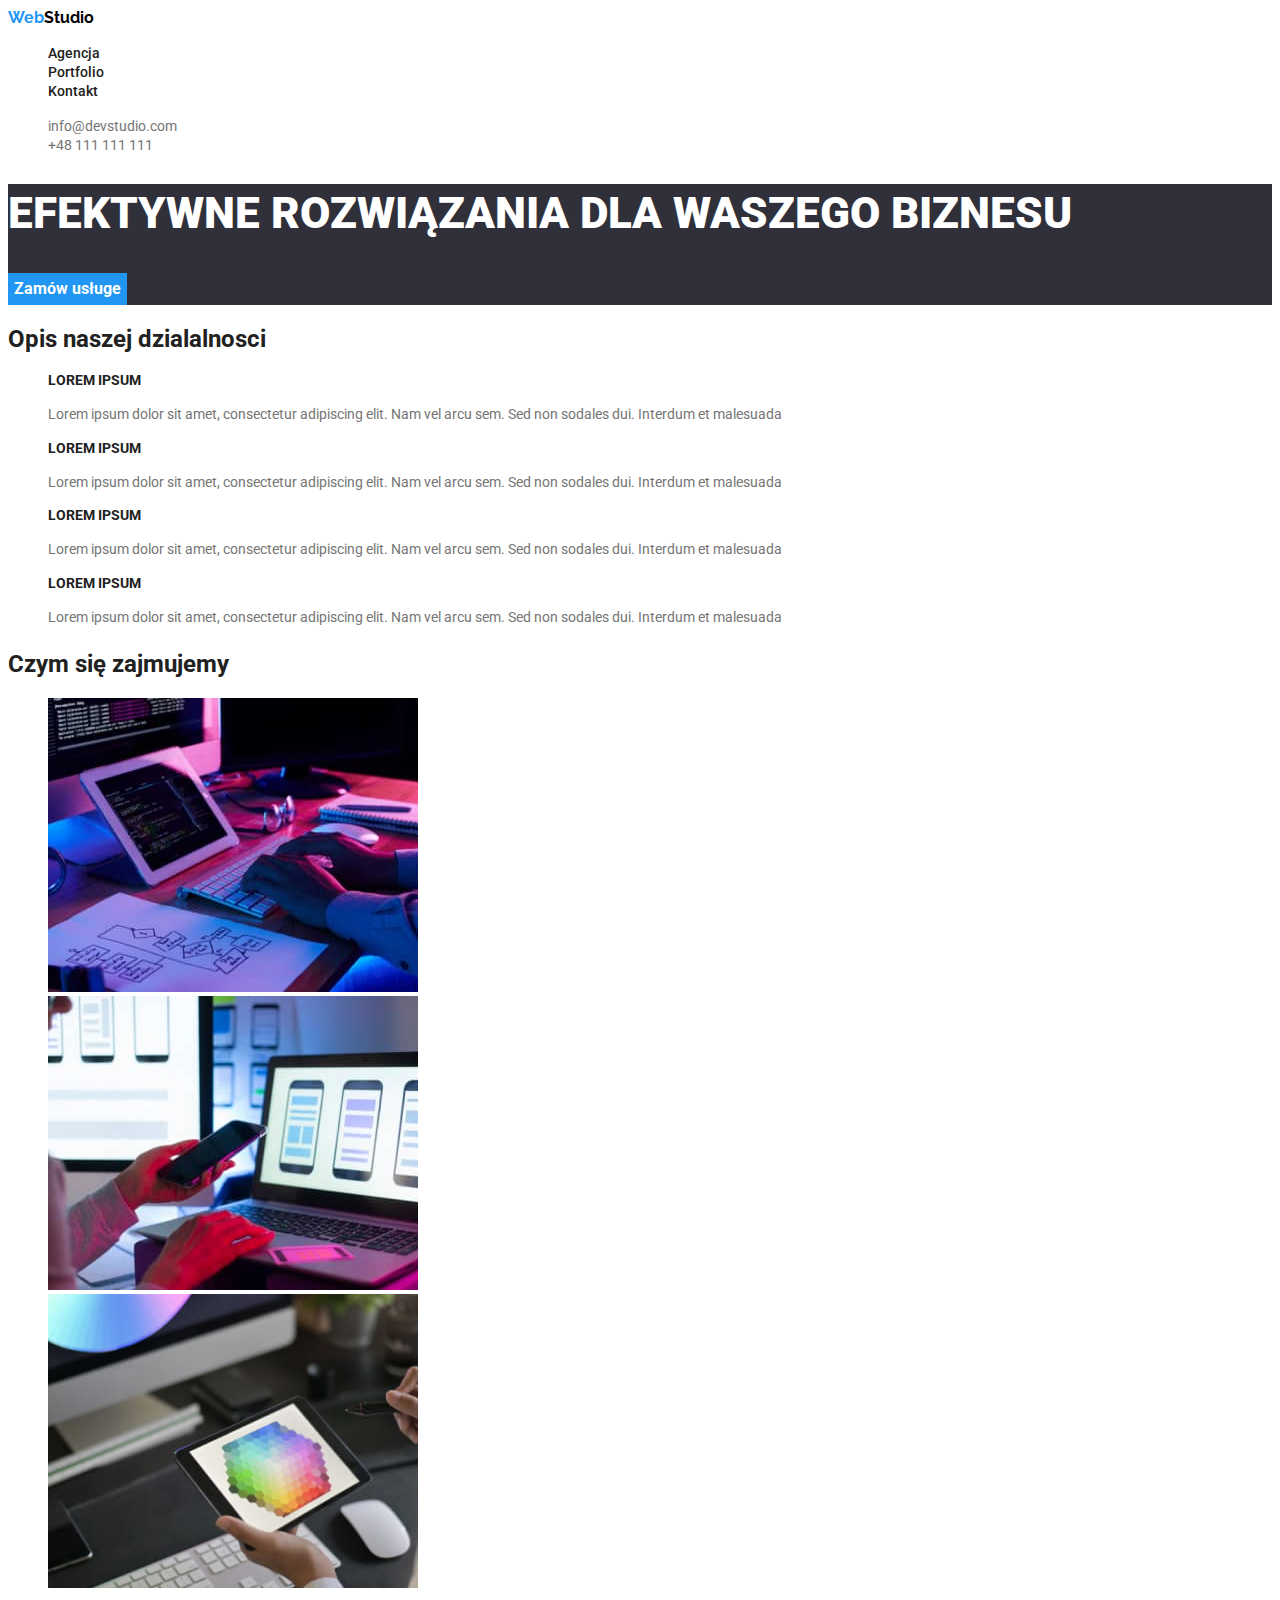
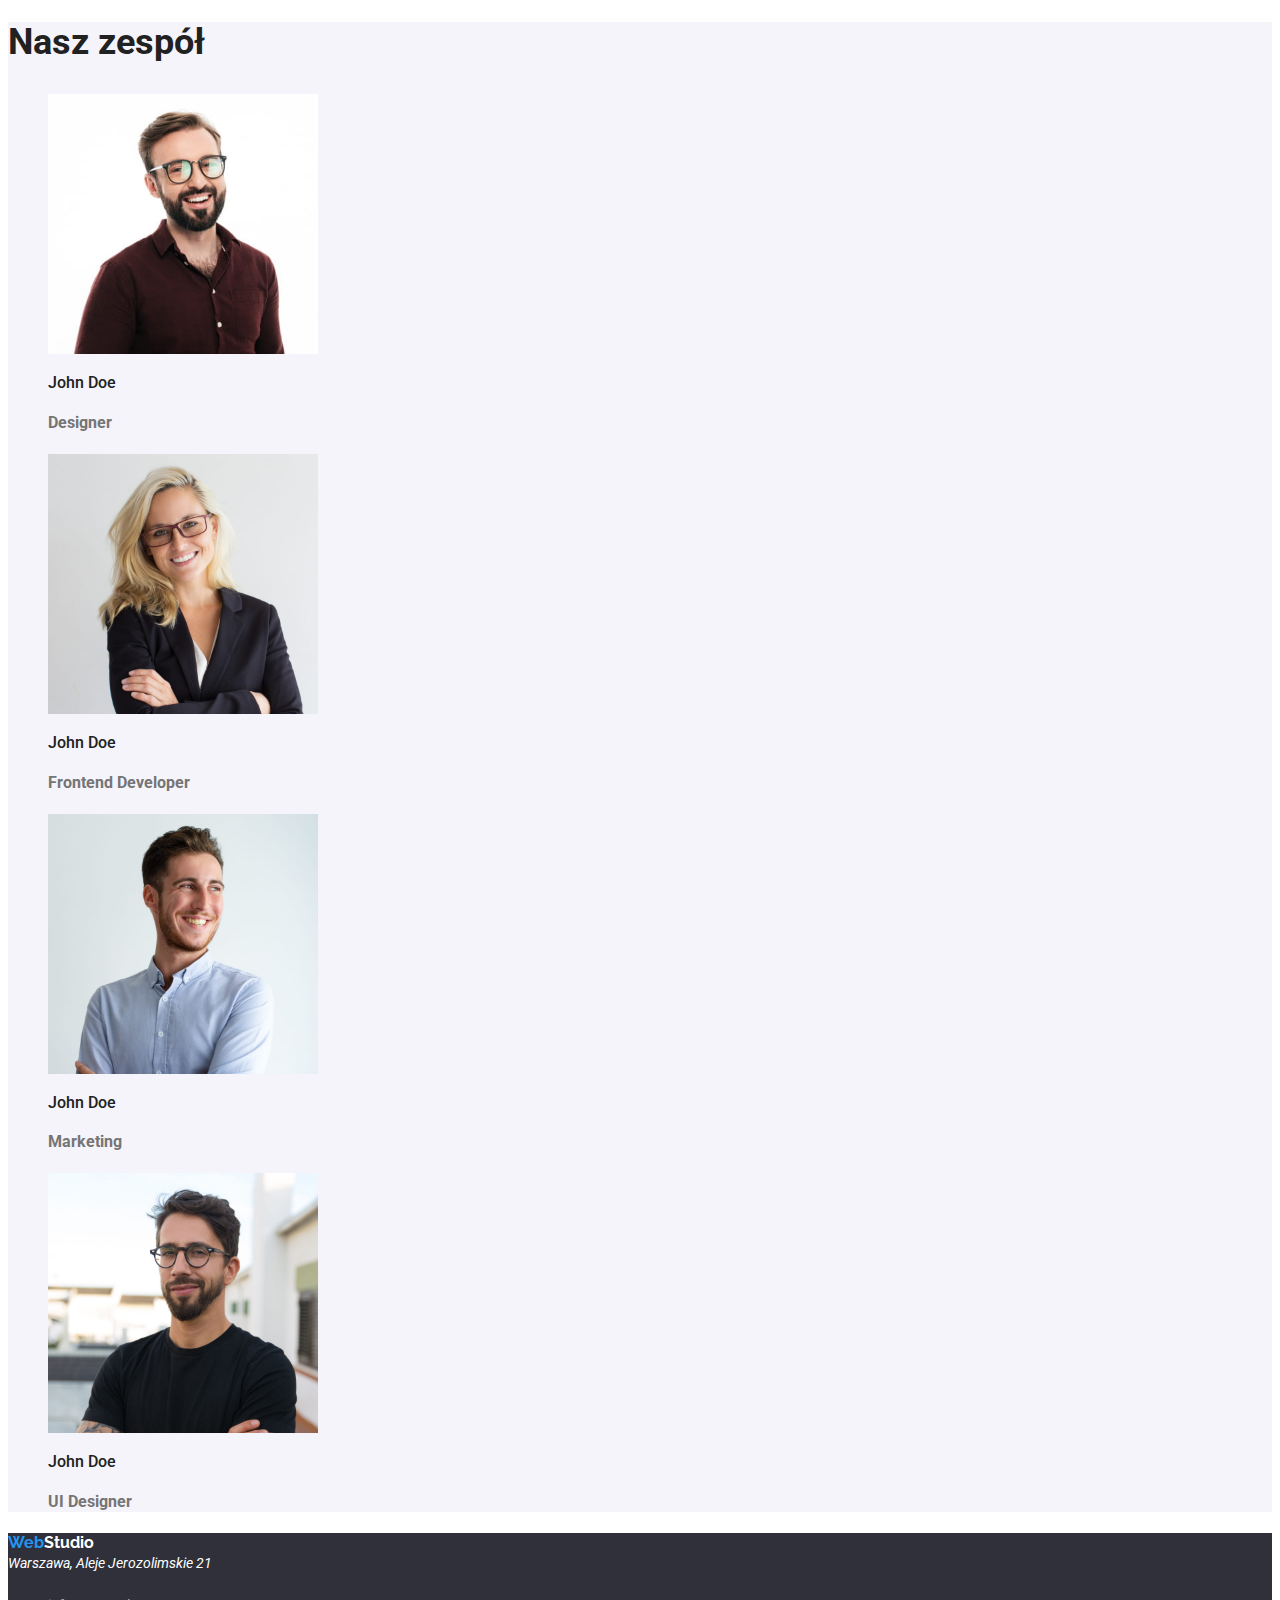
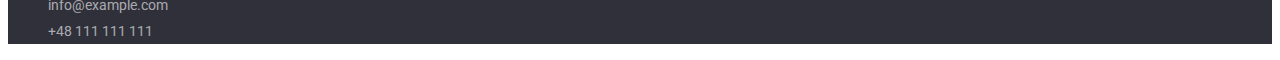
<file: index.html>
<!DOCTYPE html>
<html lang="pl">
<head>
    <meta charset="UTF-8">
    <meta http-equiv="X-UA-Compatible" content="IE=edge">
    <meta name="viewport" content="width=device-width, initial-scale=1.0">
    <title>Document</title>
    <link rel="preconnect" href="https://fonts.googleapis.com" >
    <link rel="preconnect" href="https://fonts.gstatic.com" crossorigin >
    <link
      href="https://fonts.googleapis.com/css2?family=Raleway:wght@700&family=Roboto:wght@400;500;700;900&display=swap"
      rel="stylesheet"
    >
<link rel="stylesheet" href="./css/styles.css">
</head>
<body>
    <header>
    <a class="webstudio" href="/index.html"><span class="logo">Web</span><span class="logo2">Studio</span></a>
    <nav class="header">
        <ul class=" list">
            <li><a class="link" href="./index.html">Agencja</a></li>
            <li><a class="link" href="./portfolio.html">Portfolio</a></li> 
            <li><a class="link" href="./Kontakt">Kontakt</a></li>  
            
        </ul>
        </nav>
        <div>
            <ul class=" list">
               <li><a class="contact" href="mailto:info@devstudio.com">info@devstudio.com</a></li> 
                <li><a class="contact"  href="tel:+48111111111">+48 111 111 111</a></li>
            </ul>
        </div>
</header>
<main>
<section class="sekcja1"><h1>EFEKTYWNE ROZWIĄZANIA DLA WASZEGO BIZNESU</h1>
<button class="order" type="submit">Zamów usługe</button></section>
<section>
     <h2>Opis naszej dzialalnosci</h2> <!-- h2 stworzone na potrzeby zaachowania hierarchi. Zostanie to usuniete w CSS-->
     <ul class=" list">
    <li>
        <h3 class="lorem">LOREM IPSUM</h3>
        <p class="text">Lorem ipsum dolor sit amet, consectetur adipiscing elit. Nam vel arcu sem. Sed non sodales dui. Interdum et
            malesuada</p>
    </li>
    <li>
        <h3 class="lorem">LOREM IPSUM</h3>
        <p class="text">Lorem ipsum dolor sit amet, consectetur adipiscing elit. Nam vel arcu sem. Sed non sodales dui. Interdum et
            malesuada</p>
    </li>
    <li>
        <h3 class="lorem">LOREM IPSUM</h3>
        <p class="text">Lorem ipsum dolor sit amet, consectetur adipiscing elit. Nam vel arcu sem. Sed non sodales dui. Interdum et
            malesuada</p>
    </li>
    <li>
        <h3 class="lorem">LOREM IPSUM</h3>
        <p class="text">Lorem ipsum dolor sit amet, consectetur adipiscing elit. Nam vel arcu sem. Sed non sodales dui. Interdum et
            malesuada</p>
    </li>
</ul></section>
<section>
    <h2 class="opis">Czym się zajmujemy</h2>
    <ul class=" list">
        <li>
            <img src="./images/1a.jpg" alt="rozwiazania dla biznesu" width="370" height="294">
        </li>
        <li><img src="./images/2a.jpg" alt="rozwiazania dla bisnesu" width="370" height="294"></li>
        <li><img src="./images/3a.jpg" alt="rozwiazania dla bisnesu" width="370" height="294"></li>
    </ul>
</section>
<section class="sekcja2">
    <h2 class="description">Nasz zespół</h2>
    <ul class=" list">
        <li><img src="./images/4a.jpg" alt="zdjecie John Doe" width="270" height="260">
            <h3 class="name">John Doe</h3> <h4 class="position">Designer</h4></li>
        <li><img src="./images/5a.jpg" alt="zdjecie John Doe" width="270" height="260">
            <h3 class="name">John Doe</h3><h4 class="position">Frontend Developer</h4>
        </li>
        <li><img src="./images/6a.jpg" alt="zdjecie John Doe" width="270" height="260">
            <h3 class="name">John Doe</h3> <h4 class="position">Marketing</h4>
        </li>
        <li><img src="./images/7a.jpg" alt="zdjecie John Doe" width="270" height="260">
            <h3 class="name">John Doe</h3><h4 class="position">UI Designer</h4>
        </li>
    </ul>
</section>
</main>
<footer class="down_footer">
      <a class="webstudio" href="/"><span class="logo">Web</span><span class="logo3">Studio</span></a>
      <address class="adress">Warszawa, Aleje Jerozolimskie 21</address>
          <ul  class=" list">
          <li><a class="kontakt_stopka" href="mailto:info@example.com">info@example.com</a></li>
          <li><a class="kontakt_stopka" href="tel:+48111111111">+48 111 111 111</a></li>
          </ul>
  </footer>
</body>
</html>
</file>
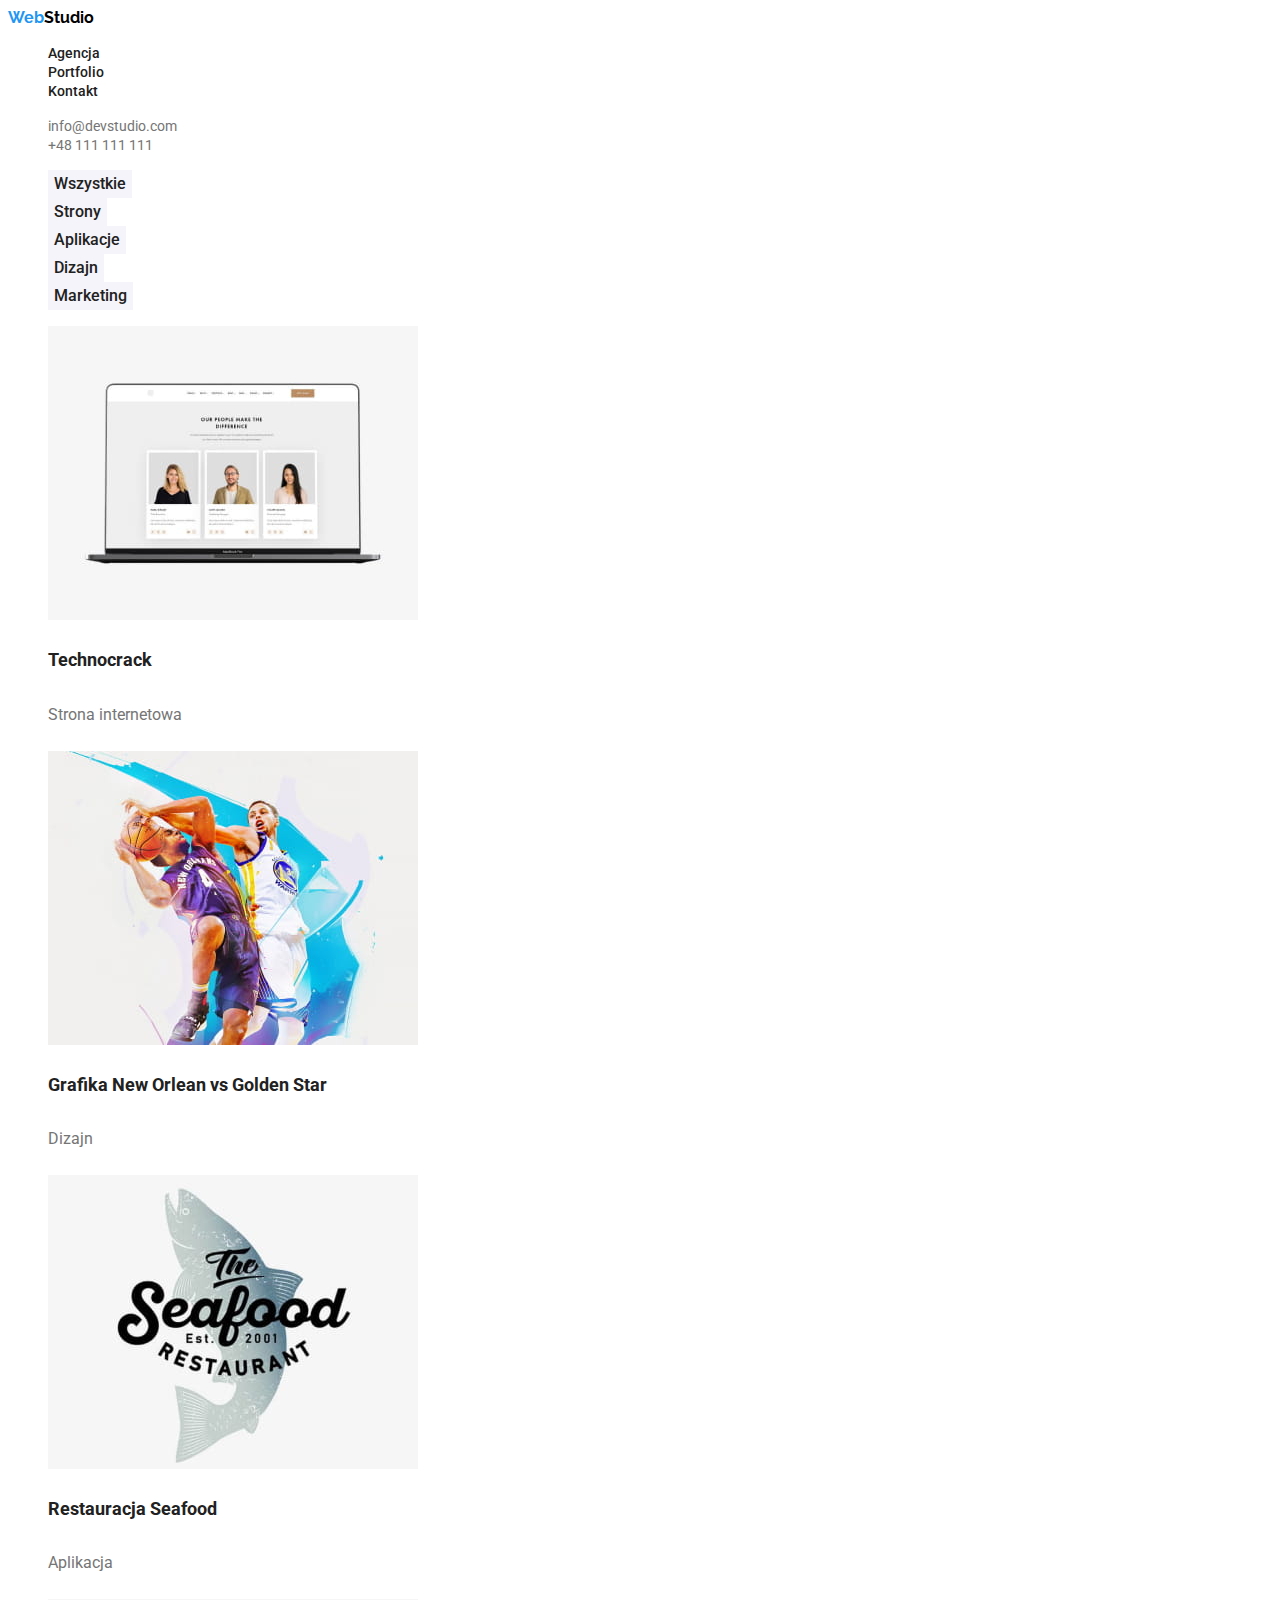
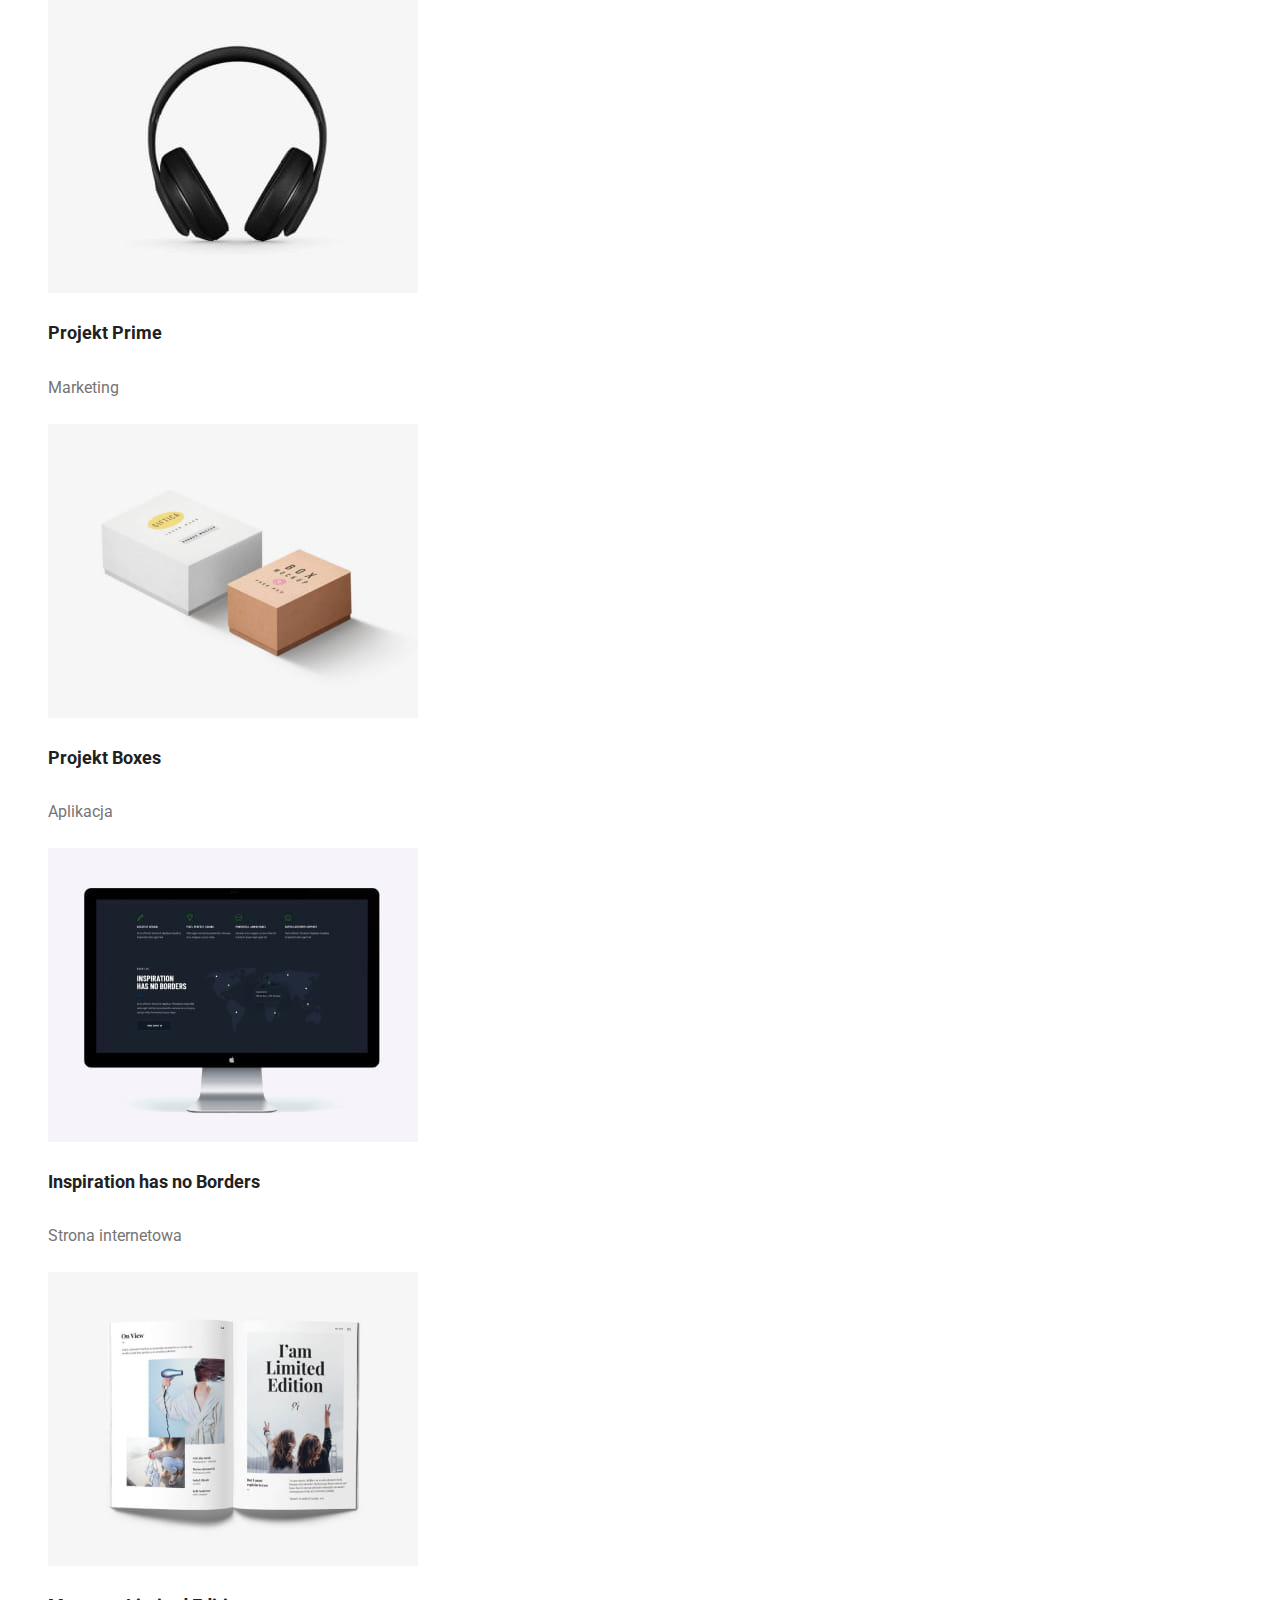
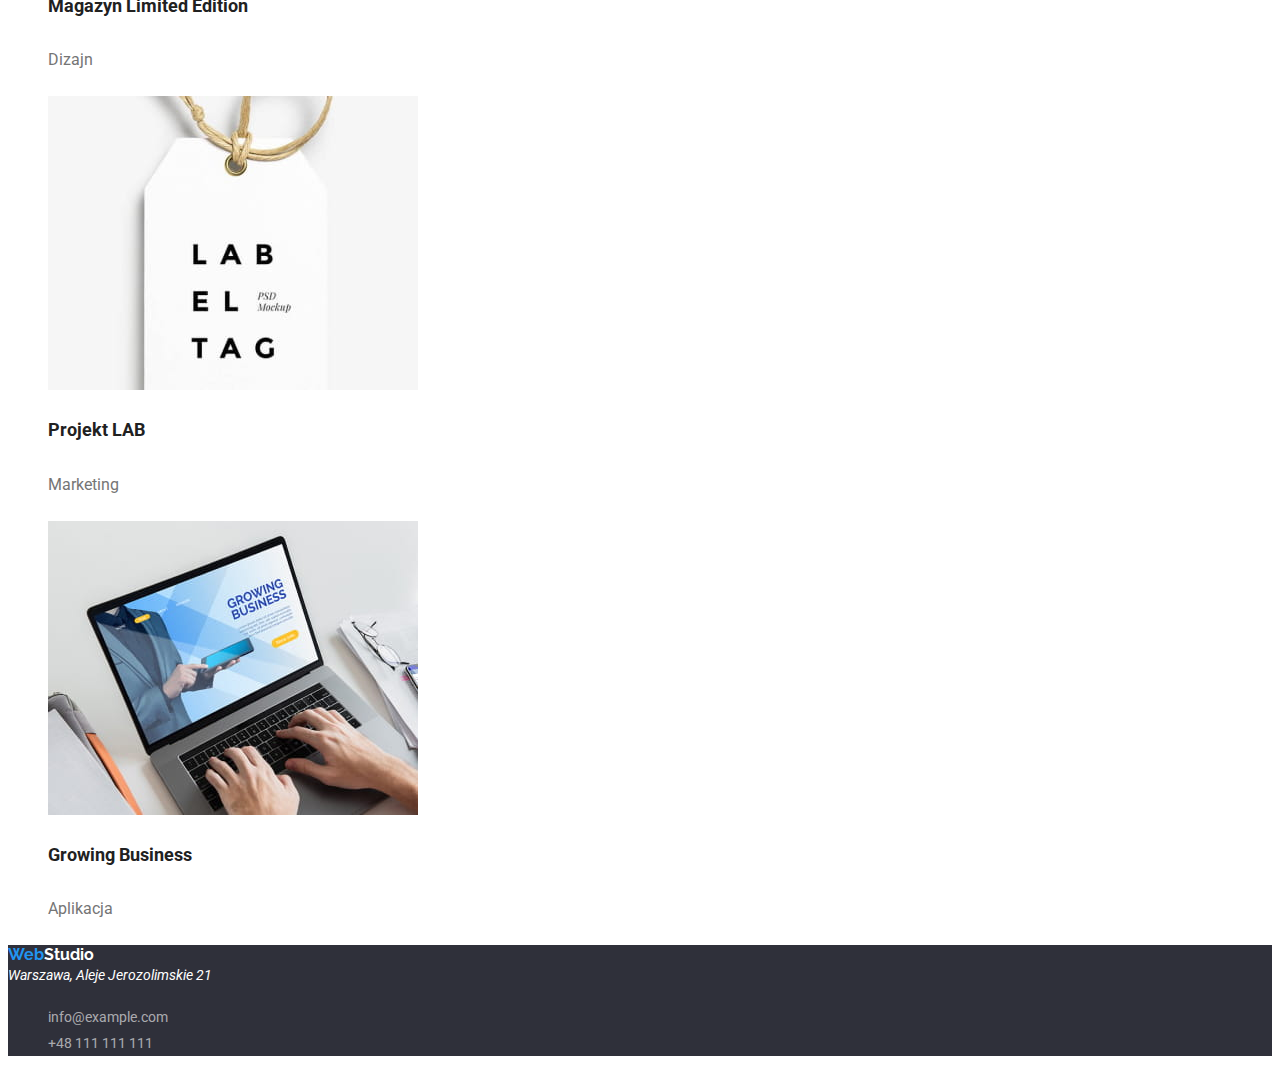
<file: portfolio.html>
<!DOCTYPE html>
<html lang="en">
  <head>
    <meta charset="UTF-8">
    <meta http-equiv="X-UA-Compatible" content="IE=edge" >
    <meta name="viewport" content="width=device-width, initial-scale=1.0" >
    <title>Document</title>
    <link rel="preconnect" href="https://fonts.googleapis.com" >
    <link rel="preconnect" href="https://fonts.gstatic.com" crossorigin >
    <link
      href="https://fonts.googleapis.com/css2?family=Raleway:wght@700&family=Roboto:wght@400;500;700;900&display=swap"
      rel="stylesheet"
    >
    <link rel="stylesheet" href="./css/styles.css" >
  </head>
  <body>
    <header>
   <a class="webstudio" href="./index.html"><span class="logo">Web</span><span class="logo2">Studio</span></a>
      <nav class="header">
        <ul class=" list">
          <li><a class="link" href="./index.html">Agencja</a></li>
          <li><a class="link" href="./portfolio.html">Portfolio</a></li>
          <li><a class="link" href="./Kontakt">Kontakt</a></li>
        </ul>
      </nav>
      <div class="header">
        <ul class=" list">
          <li>
            <a class="contact" href="mailto:info@devstudio.com"
              >info@devstudio.com</a
            >
          </li>
          <li>
            <a class="contact" href="tel:+48111111111">+48 111 111 111</a>
          </li>
        </ul>
      </div>
    </header>

    <main>
      <section>
        <ul class=" list">
          <li><button class="button" type="button">Wszystkie</button></li>
          <li><button class="button" type="button">Strony</button></li>
          <li><button class="button" type="button">Aplikacje</button></li>
          <li><button class="button" type="button">Dizajn</button></li>
          <li><button class="button" type="button">Marketing</button></li>
        </ul>
        <div>
          <ul class=" list">
            <li>
              <img
                src="./images/8a.jpg"
                alt="Technocrack"
                width="370"
                height="294"
              >
              <h3 class="portfolio">Technocrack</h3>
              <h4 class="typ">Strona internetowa</h4>
            </li>
            <li>
              <img
                src="./images/9a.jpg"
                alt="Grafika New Orlean vs Golden Stark"
                width="370"
                height="294"
              >
              <h3 class="portfolio">Grafika New Orlean vs Golden Star</h3>
              <h4 class="typ">Dizajn</h4>
            </li>
            <li>
              <img
                src="./images/10a.jpg"
                alt="Restauracja Seafood"
                width="370"
                height="294"
              >
              <h3 class="portfolio">Restauracja Seafood</h3>
              <h4 class="typ">Aplikacja</h4>
            </li>
            <li>
              <img
                src="./images/11a.jpg"
                alt="Projekt Prime"
                width="370"
                height="294"
              >
              <h3 class="portfolio">Projekt Prime</h3>
              <h4 class="typ">Marketing</h4>
            </li>
            <li>
              <img
                src="./images/12a.jpg"
                alt="Projekt Boxes"
                width="370"
                height="294"
              >
              <h3 class="portfolio">Projekt Boxes</h3>
              <h4 class="typ">Aplikacja</h4>
            </li>
            <li>
              <img
                src="./images/13a.jpg"
                alt="Inspiration has no Borders"
                width="370"
                height="294"
              >
              <h3 class="portfolio">Inspiration has no Borders</h3>
              <h4 class="typ">Strona internetowa</h4>
            </li>
            <li>
              <img
                src="./images/14a.jpg"
                alt="Magazyn Limited Edition"
                width="370"
                height="294"
              >
              <h3 class="portfolio">Magazyn Limited Edition</h3>
              <h4 class="typ">Dizajn</h4>
            </li>
            <li>
              <img
                src="./images/15a.jpg"
                alt="Projekt LAB"
                width="370"
                height="294"
              >
              <h3 class="portfolio">Projekt LAB</h3>
              <h4 class="typ">Marketing</h4>
            </li>
            <li>
              <img
                src="./images/16a.jpg"
                alt="Growing Business"
                width="370"
                height="294"
              >
              <h3 class="portfolio">Growing Business</h3>
              <h4 class="typ">Aplikacja</h4>
            </li>
          </ul>
        </div>
      </section>
    </main>

    <footer class="down_footer">
      <a class="webstudio" href="/"><span class="logo">Web</span><span class="logo3">Studio</span></a>
      <address class="adress">Warszawa, Aleje Jerozolimskie 21</address>
        
      <ul class=" list">
        <li>
          <a class="kontakt_stopka" href="mailto:info@example.com"
            >info@example.com</a
          >
        </li>
        <li>
          <a class="kontakt_stopka" href="tel:+48111111111">+48 111 111 111</a>
        </li>
      </ul>
    </footer>
  </body>
</html>
</file>
<file: css/styles.css>
body {
    /* font-family: 'Raleway', sans-serif;*/
    font-family: 'Roboto', sans-serif;
    color: var(--black-main);
}

:root {
    --black-main: rgba(33, 33, 33, 1);
    --logo-black: rgba(0, 0, 0, 1);
    --main-blue: rgba(33, 150, 243, 1);
    --background-grey: rgba(47, 48, 58, 1);
    --main-white: rgba(255, 255, 255, 1);
    --background-white: rgba(245, 244, 250, 1);
    --main-silver: rgba(117, 117, 117, 1);
    --font-footer: rgba(255, 255, 255, 0.6);
}

.webstudio {
    font-family: 'Raleway', sans-serif;
    font-weight: 700;
    font-size: 26 px;
    line-height: 1.19;
    text-decoration: none;
}

.logo {
    color: rgba(33, 150, 243, 1);  
}
.logo2{ color:var(--logo-black);
}
.logo3 {
  color:  var(--main-white); 
}

.link {
    color: var(--black-main);
    text-decoration: none;
}
.link:hover,
.link:focus {
    color: blue;
}
.contact {
    color: var(--main-silver);
    text-decoration: none;
    font-size: 14px;
}

.header .link {
    font-weight: 500;
    font-size: 14px;
    line-height: 1.14;
    color: var(--black-main);
}

.header .link:active {
    color: var(--main-blue)
}

.button-all {
    background-color: var(--main-blue);
    color: var(--main-white);
    font-family: inherit;
    border: none;
    font-weight: 500;
    font-size: 16px;
    line-height: 1.63;
    cursor: pointer;
}

.button {
    background-color: var(--background-white);
    color: var(--black-main);
    border: none;
    font-family: inherit;
    font-weight: 500;
    font-size: 16px;
    line-height: 1.63;
    cursor: pointer;
}

.portfolio {
    font-size: 18px;
    line-height: 2;
}

.typ {
    font-size: 16px;
    line-height: 1.86;
    font-weight: 400 ;
    color:var(--main-silver)
}

.adress {
    font-size: 14px;
    line-height: 1.71;
    color: var(--main-white);
}

.kontakt_stopka {
    color: var(--font-footer);
    font-size: 14px;
    line-height: 1.86;
    text-decoration: none;
}
.logo:active,
.logo2:active,
.logo3:active {
    color: #2196F3;
}

.logo:hover,
.logo2:hover,
.logo3:hover,
.logo:focus,
.logo2:focus,
.logo3:focus {
    color: #2196F3;
}

.header .link:active {
    color: #2196F3;
}

.header .link:hover,
.header .link:focus {
    color: #2196F3;
}

.header .contact:active {
    color: #2196F3;
}

.header .contact:focus,
.header .contact:hover {
    color: #2196F3;
}

.adress:active,
.adress:focus {
    color: #2196F3;
}

.kontakt_stopka:active {
    color: #2196F3;
    
}

.kontakt_stopka:hover,
.kontakt_stopka:focus {
    color: #2196F3;
   
}

.buton:active {
    color: #FFFFFF;
    background-color: #2196F3;
}

.button:hover,
.button:focus {
    color: #FFFFFF;
    background-color: #2196F3;
}

.order:active {
    color: #2196F3;
}
.down_footer{
    background-color: var(--background-grey);
}
.list{list-style-type: none;
    text-decoration: none;
}
.mail {
    text-decoration: underline;
}

/*a:link {
    text-decoration: none;
}

a:visited {
    text-decoration: none;
}

a:hover {
    text-decoration: none;
    color:blue
}

a:active {
    text-decoration: none;
}*/
.sekcja1{background-color: var(--background-grey);
    text-decoration: none;
}

h1{ 
    color: var(--main-white);
    font-size: 44px;
    font-weight: 900;
    line-height: 1.36;
}
.order{
        background-color: var(--main-blue);
        color: var(--main-white);
        font-family: inherit;
        border: none;
        font-weight: 700;
        font-size: 16px;
        line-height: 1.88;
        cursor: pointer;

}
.lorem{
    color: var(--black-main);
    font-size: 14px;
    line-height: 1.14;
}
.text{
    color: var(--main-silver);
        font-size: 14px;
        line-height: 1.71;
}
.description{
    color: var(--black-main);
    font-size: 36px;
    line-height: 1.16;
}
.sekcja2 {
    background-color: var(--background-white);
}
.name{
    color: var(--black-main);
    font-size: 16px;
    font-weight: 500;
    line-height: 1.17;
}
.position{
    color: var(--main-silver);
        font-size: 16px;
        line-height: 1.17;
}
</file>
